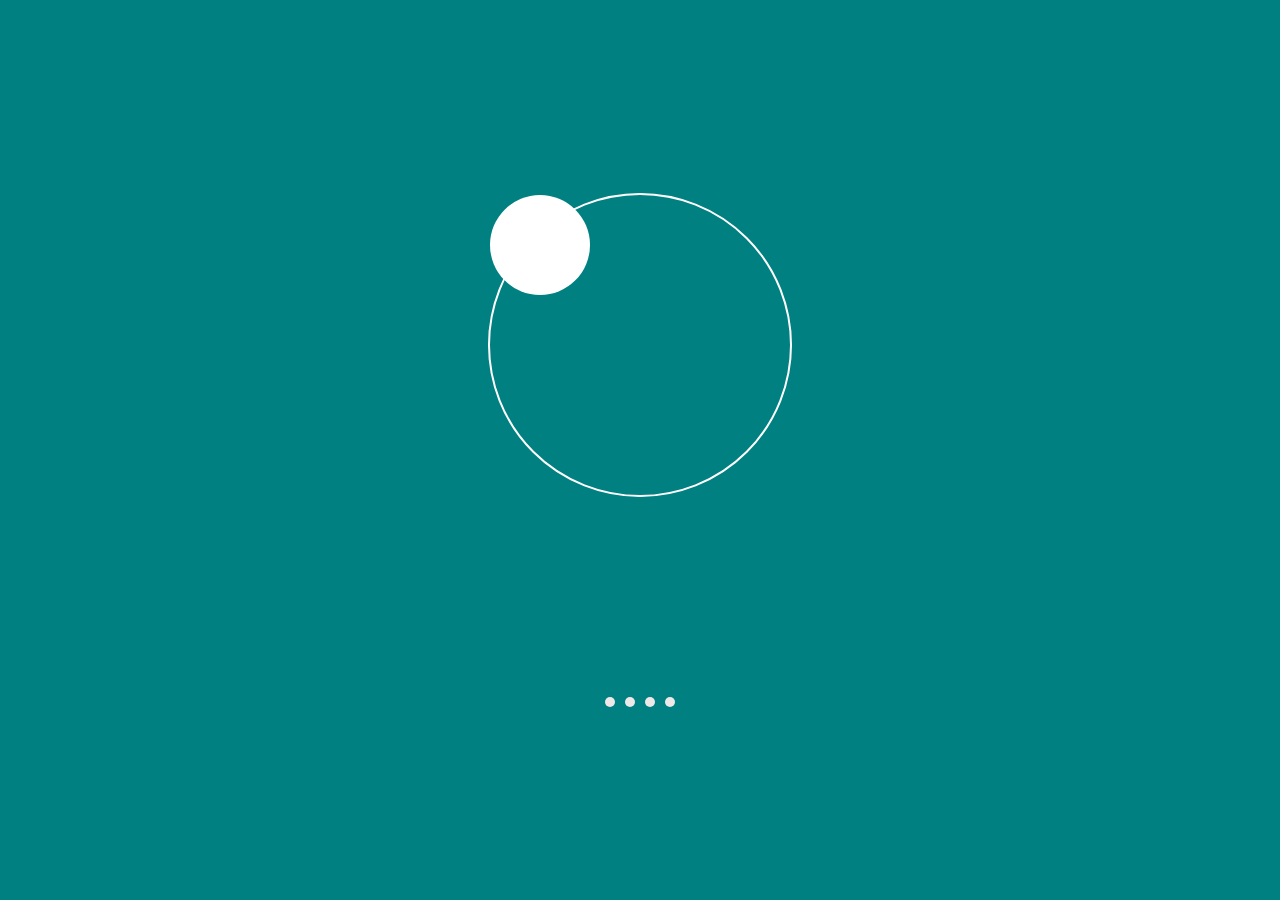
<file: CSS Animation using keyframes/index.html>
<!DOCTYPE html>
<html lang="en">
<head>
    <meta charset="UTF-8">
    <meta http-equiv="X-UA-Compatible" content="IE=edge">
    <meta name="viewport" content="width=device-width, initial-scale=1.0">
    <title>CSS Animations</title>
    <link rel="stylesheet" href="style.css">
</head>
<body>
    
    <div class="container">
        <div class="box"></div>
    </div>

    <div class="loader">
        <div class="dot"></div>
        <div class="dot"></div>
        <div class="dot"></div>
        <div class="dot"></div>
    </div>

</body>
</html>
</file>
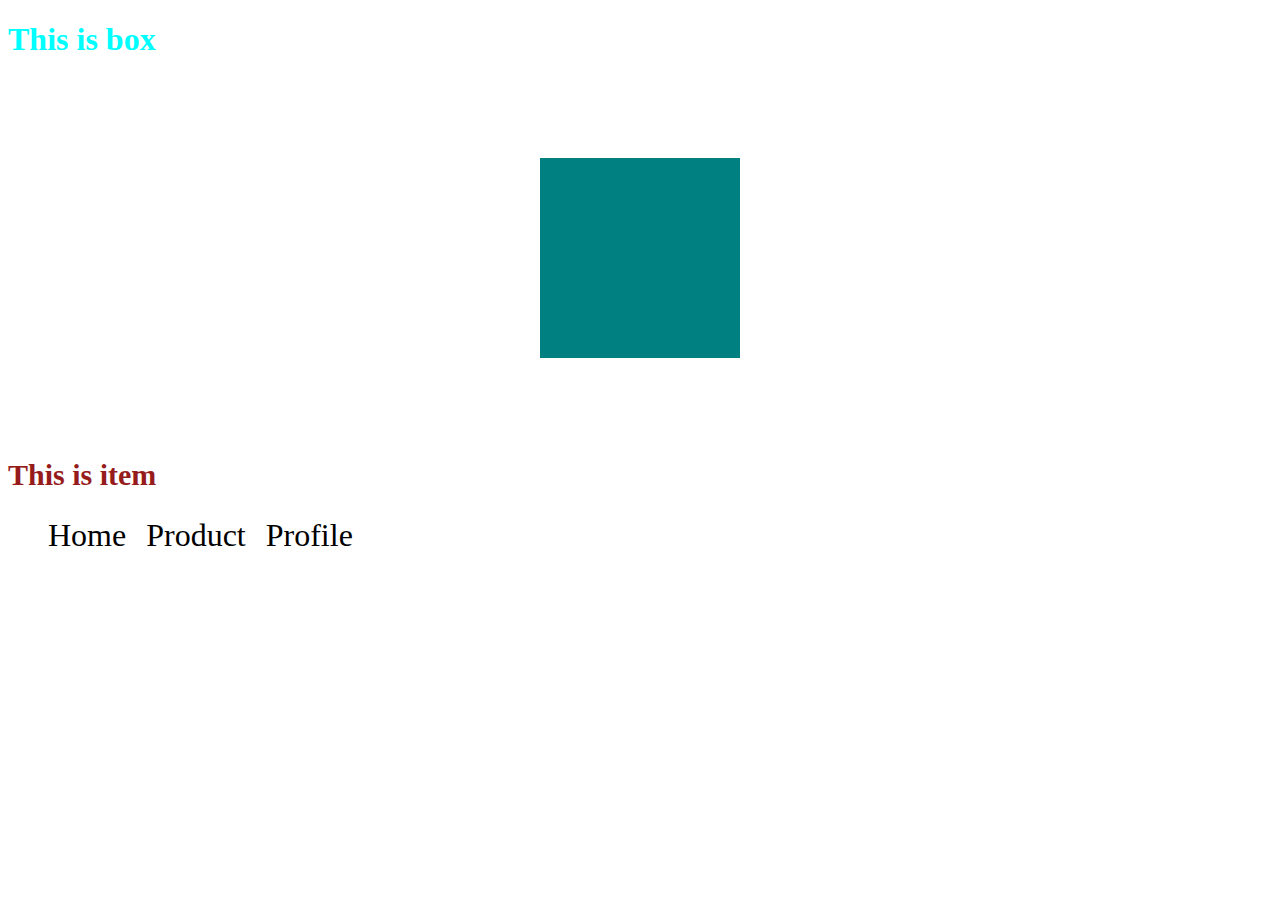
<file: Css animation using transition/index.html>
<!DOCTYPE html>
<html>
<head>
    <title>Css animation using transition</title>
    <link rel="stylesheet" href="style.css">
</head>
<body>
    <h1>This is box</h1>
    <div class="box"></div>


    <h2>This is item</h2>
     <ul class="list">
        <li class="item">Home</li>
        <li class="item">Product</li>
        <li class="item">Profile</li>
     </ul>

</body>



</html>
</file>
<file: CSS Animation using keyframes/style.css>
body {
    margin: 0;
    background-color: teal;
    height: 100vh;
    display: flex;
    align-items: center;
    justify-content: center;
    flex-direction: column;
    gap: 200px;
}

.container {
    width: 300px;
    height: 300px;
    border: 2px solid white;
    animation: orbit 4s linear infinite;
    border-radius: 50%;
}

.box {
    width: 100px;
    height: 100px;
    background-color: white;
    /* animation-name: orbit; */
    animation-duration: 1s;
    /* animation-delay: 2s; */
    animation-iteration-count: infinite;
    animation-direction: normal;
    animation-timing-function: linear;
    /* animation-fill-mode: both; */
    border-radius: 50%;
}


.loader {
    display: flex;
    align-items: center;
    justify-content: center;
    gap: 10px;
}

.dot {
    width: 10px;
    height: 10px;
    border-radius: 50%;
    background-color: rgb(238, 232, 232);
    animation: up-down 0.8s ease infinite alternate both;
}

.dot:nth-child(2) {
    animation-delay: 0.1s;
}
.dot:nth-child(3) {
    animation-delay: 0.2s;
}
.dot:nth-child(4) {
    animation-delay: 0.3s;
} 
/* This is use for keyword animation */
@keyframes up-down {
    from {
        transform: translateY(-20px);
    }
    to {
        transform: translateY(20px);
    }
}

@keyframes orbit {
    from {
        transform: rotate(0);
    }
    to {
        transform: rotate(360deg);
    }
}

@keyframes slide-in {
    0% {
        transform: translate(-400px);
    }

    100% {
        transform: translate(200px);
    }
}

@keyframes circles {
    0%, 100% {
        transform: translate(0, 0);
    }
    25% {
        transform: translate(200px, 0);
    }
    50% {
        transform: translate(200px, 200px);
    }
    75% {
        transform: translate(0, 200px);
    }
}
</file>
<file: Css animation using transition/style.css>
.box {
    margin: 100px auto;
    width: 200px;
    height: 200px;
    background-color: teal;
    transition-duration: 1s;
    transition-property: border-radius, background-color, transform;
    transition-delay: 0.1s;
    transition-timing-function: eases;
}

.box:hover {
    background-color: purple;
    border-radius: 50%;
    transform: scale(1.2);
}
.list{
    list-style-type: none;
    display: flex;
    font-size: large;
    gap: 20px;
}
.item{
    font-size: 2rem;
    transition: 0.3s ease;
}
.item:hover{
    cursor: pointer;
    background-color: black;
    color: white;
    transform: translateY(-10px);

}
h2{
    color: rgb(150, 28, 28);
    font-size: 30px;
}
h1{
    color: aqua;
}
</file>
